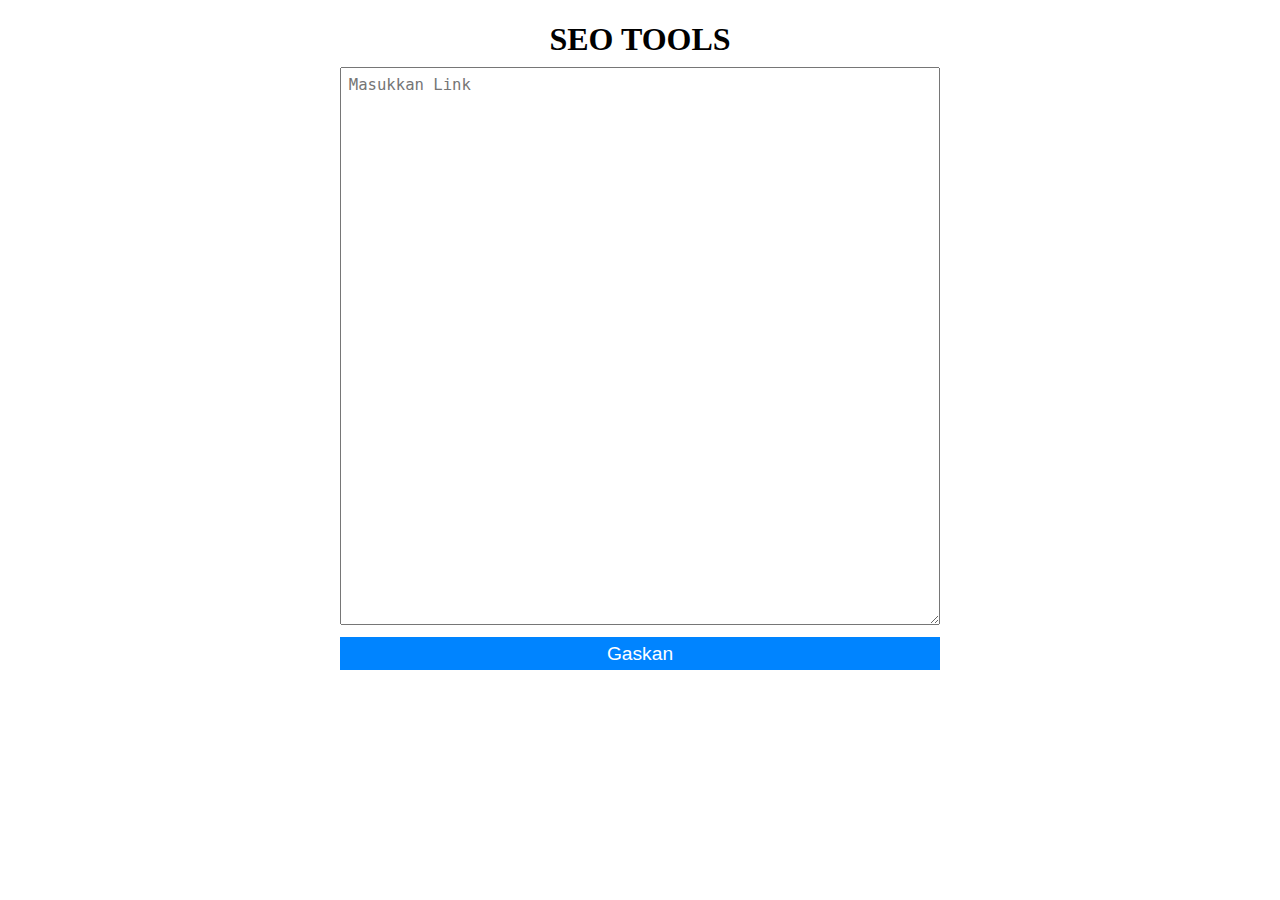
<file: index.html>
<!DOCTYPE html>
<html lang="en">
<head>
    <meta charset="UTF-8">
    <meta http-equiv="X-UA-Compatible" content="IE=edge">
    <meta name="viewport" content="width=device-width, initial-scale=1.0">
    <title>SEO</title>
    <style>
        * {
            margin: 0;
            padding: 0;
            box-sizing: border-box;
        }

        body {
            margin: .3em;
        }

        .container {
            width: 100%;
            max-width: 800px;
            /* border: 3px solid black; */
            margin: auto;
            text-align: center;
            padding: 1em;
        }

        h1 {
            margin-bottom: .3em;
        }

        .links {
            width: 100%;
            max-width: 600px;
            margin: auto;
            padding: .5em;
            font-size: 1.2em;
            margin-bottom: .5em;
        }

        .button-gas {
            display: block;
            margin: auto;
            width: 100%;
            max-width: 600px;
            padding: .3em 1em;
            font-size: 1.2em;
            background-color: rgb(0, 132, 255);
            color: white;
            border: none;
        }

        .button-gas:hover {
            background-color: rgb(0, 97, 189);
        }
    </style>
</head>
<body>
    <div class="container">
        <h1>SEO TOOLS</h1>
        <textarea name="links" class="links" rows="30" placeholder="Masukkan Link"></textarea>
        <button class="button-gas">Gaskan</button>
    </div>

    <script>

        // if(links.length == 0) {
        //     console.log('tes');
        // }

        const buttonGas = document.querySelector('.button-gas');
        buttonGas.addEventListener('click', function() {
            const linksTextArea = document.querySelector('.links');
            const links = (linksTextArea.value).split('\n');
            if(links == '') {
                return;
            }

            links.forEach(function(link){
                window.open(link, '_blank');
            })
        });

    </script>
</body>
</html>
</file>
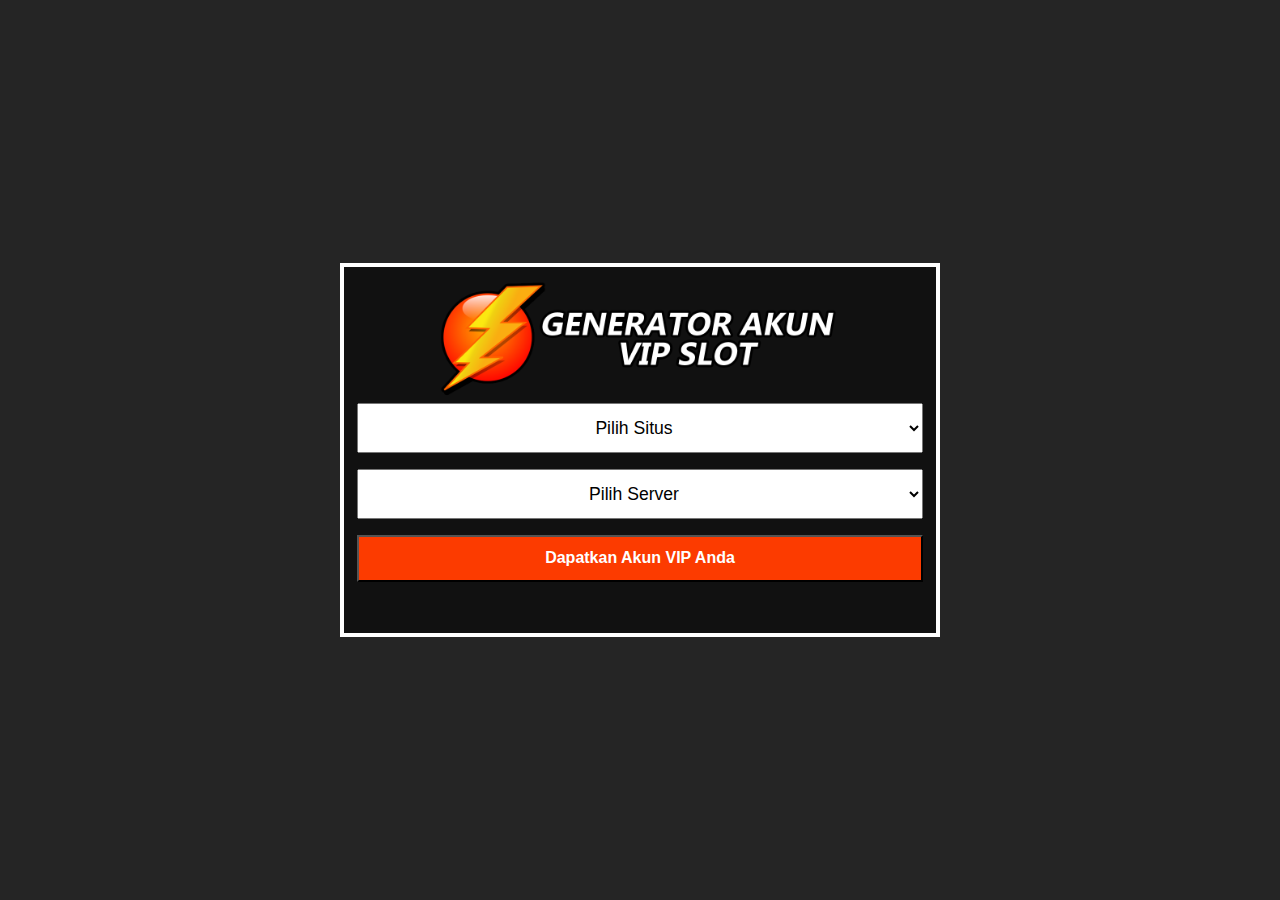
<file: daftar-akun-vip/index.html>
<!DOCTYPE html>
<html lang="en">
	<head>
		<meta charset="UTF-8" />
		<meta http-equiv="X-UA-Compatible" content="IE=edge" />
		<meta name="viewport" content="width=device-width, initial-scale=1.0" />
		<title>Daftar Akun VIP</title>
        <link rel="stylesheet" href="assets/css/style.css">
	</head>
	<body>
        <div class="root">
            <div class="container">
                <img class="main-image" src="assets/img/generator-akun-vip-slot.png" alt="GENERATOR AKUN VIP">
                <div class="akun-vip-container">
                    Username VIP anda di situs <a href=""><span class="nama-website"></span></a> adalah <span class="akun-vip"></span>
                </div>
                <form>
                    <!-- <div>
                        <input type="text" id="username" name="username" placeholder="Masukkan username" autocomplete="off">
                    </div> -->
                    <div>
                        <select name="website" id="website">
                            <option value="">Pilih Situs</option>
                            <option value="Rokokslot">Rokokslot</option>
                            <option value="For4D">For4D</option>
                            <option value="Rokokbet">Rokokbet</option>
                            <option value="Bet4D">Bet4D</option>
                            <option value="Okewla">Okewla</option>
                            <option value="Shiowla">Shiowla</option>
                            <option value="Mega4D">Mega4D</option>
                        </select>
                    </div>
                    <div>
                        <select name="server" id="server">
                            <option value="">Pilih Server</option>
                            <option value="Indonesia">Indonesia</option>
                            <option value="Singapore">Singapore</option>
                            <option value="Japan">Japan</option>
                            <option value="Thailand">Thailand</option>
                            <option value="Cambodia">Cambodia</option>
                            <option value="China">China</option>
                            <option value="Macau">Macau</option>
                            <option value="Hongkong">Hongkong</option>
                        </select>
                    </div>
                    <button class="generate-akun-vip">Dapatkan Akun VIP Anda</button>
                </form>
            </div>
        </div>

        <script src="assets/js/jquery-3.6.4.min.js"></script>
        <script src="assets/js/sweetalert-2.11.min.js"></script>
        <script src="assets/js/script.js"></script>
	</body>
</html>
</file>
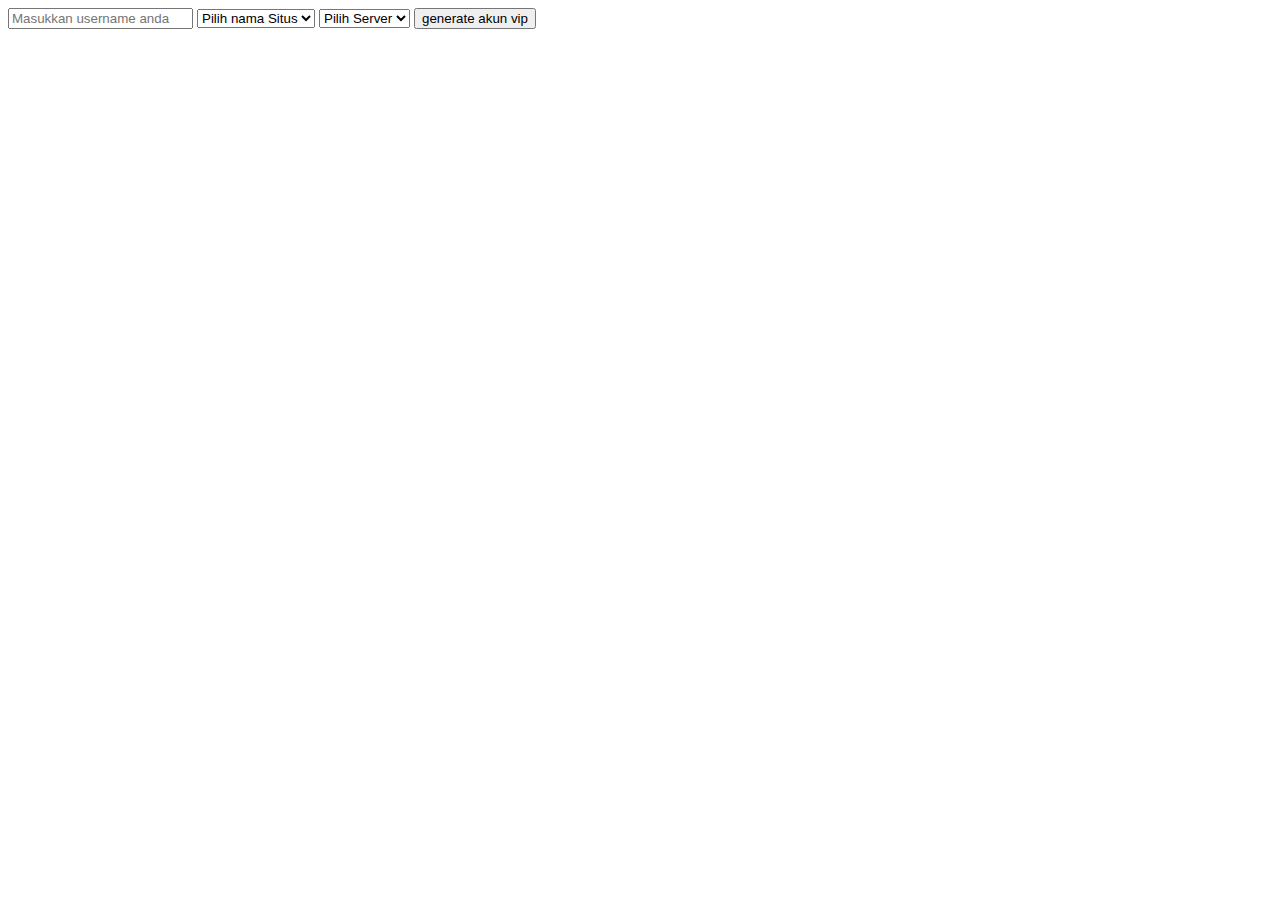
<file: generator-akun-vip.html>
<!DOCTYPE html>
<html lang="en">

<head>
    <meta charset="UTF-8">
    <meta http-equiv="X-UA-Compatible" content="IE=edge">
    <meta name="viewport" content="width=device-width, initial-scale=1.0">
    <title>Document</title>
</head>

<body>
<input type="username" id="username" placeholder="Masukkan username anda">
<select name="nama-situs" id="website">
    <option value="">Pilih nama Situs</option>
    <option value="Rokokslot">Rokokslot</option>
    <option value="For4D">For4D</option>
    <option value="Rokokbet">Rokokbet</option>
    <option value="Bet4D">Bet4D</option>
    <option value="Okewla">Okewla</option>
    <option value="Shiowla">Shiowla</option>
    <option value="Mega4D">Mega4D</option>
</select>
<select name="server" id="server">
    <option value="">Pilih Server</option>
    <option value="Indonesia">Indonesia</option>
    <option value="Singapore">Singapore</option>
    <option value="Japan">Japan</option>
    <option value="China">China</option>
    <option value="Thailand">Thailand</option>
</select>
<button class="generate-now">generate akun vip</button>
</body>

<script>
    function makeid(length) {
        let result = '';
        const characters = 'ABCDEFGHIJKLMNOPQRSTUVWXYZabcdefghijklmnopqrstuvwxyz0123456789';
        const charactersLength = characters.length;
        let counter = 0;
        while (counter < length) {
            result += characters.charAt(Math.floor(Math.random() * charactersLength));
            counter += 1;
        }
        return result;
    }

    window.addEventListener('DOMContentLoaded', function() {
        const generateNow = document.querySelector('.generate-now');

        generateNow.addEventListener('click', function(e) {
            const username = document.querySelector('#username');
            const website = document.querySelector('#website');
            const server = document.querySelector('#server');
            const randomCode = makeid(3);

            if(username.value == '') {
                return alert('Username harus diisi');
            }

            let targetURL = '';

            if (website.value == "") {
                return alert('Anda harus memilih nama situs');
            } else if (website.value == 'Rokokslot') {
                targetURL = 'https://rokokslotvip4.com/register';
            } else if (website.value == 'For4D'){
                targetURL = 'https://totofor4d.com/register.php';
            } else if (website.value == 'Rokokbet'){
                targetURL = 'https://csrokokbet.com/register.php';
            } else if (website.value == 'Bet4D'){
                targetURL = 'https://csbet4d1.com/signup';
            } else if (website.value == 'Okewla'){
                targetURL = 'https://bookewla.com/signup';
            } else if (website.value == 'Shiowla'){
                targetURL = 'https://mgshiowla.com/signup';
            } else if (website.value == 'Mega4D'){
                targetURL = 'https://csmega4d.com/signup';
            }

            if(server.value == '') {
                return alert('Anda harus memilih nama server');
            }

            if (window.confirm('Silahkan daftar di situs '+ website.value +' dengan username VIP berikut '+ username.value + 'VIP' + randomCode + ' . Username tersebut telah berhasil terdaftar sebagai akun vip di server ' + server.value))
            {
                window.location.href= targetURL;
            }
            else
            {
                // They clicked no
                return;
            }
        });
    })

</script>
</html>
</file>
<file: daftar-akun-vip/assets/css/style.css>
* {
    margin: 0;
    padding: 0;
    box-sizing: border-box;
    /* font-family: 'Courier New', Courier, monospace; */
    font-family: 'Trebuchet MS', 'Lucida Sans Unicode', 'Lucida Grande', 'Lucida Sans', Arial, sans-serif;
}

body {
    background-color: #252525;
    height: 100vh;
}

.root {
    display: flex;
    height: 100%;
    padding: 0 .3rem;
}

.container {
    width: 100%;
    max-width: 600px;
    background-color: #111;
    margin: auto;
    border: 4px solid white;
    color: white;
    padding: .8rem .8rem 2.2rem;
    text-align: center;
}

.main-image {
    width: 100%;
    max-width: 25rem;
}

form > div > * {
    width: 100%;
    padding: .8rem .5rem;
    font-size: 1.1rem;
    text-align: center;
}

form > div {
    margin-bottom: 1rem;
}

button.generate-akun-vip {
    width: 100%;
    padding: .8rem .5rem;
    font-size: 1rem;
    background-color: #fc3b00;
    color: white;
    font-weight: bold;
    margin-bottom: 1rem;
}

button.generate-akun-vip:hover {
    background-color: #f9980b;
    color: black;
}

.akun-vip-container {
    display: none;
    margin-bottom: 1rem;
}

.akun-vip-container a {
    color: #f9980b;
    font-weight: bold;
    text-decoration: none;
}

.akun-vip-container a:hover {
    text-decoration: underline;
}

.akun-vip-container .akun-vip {
    color: #f9980b;
}
</file>
